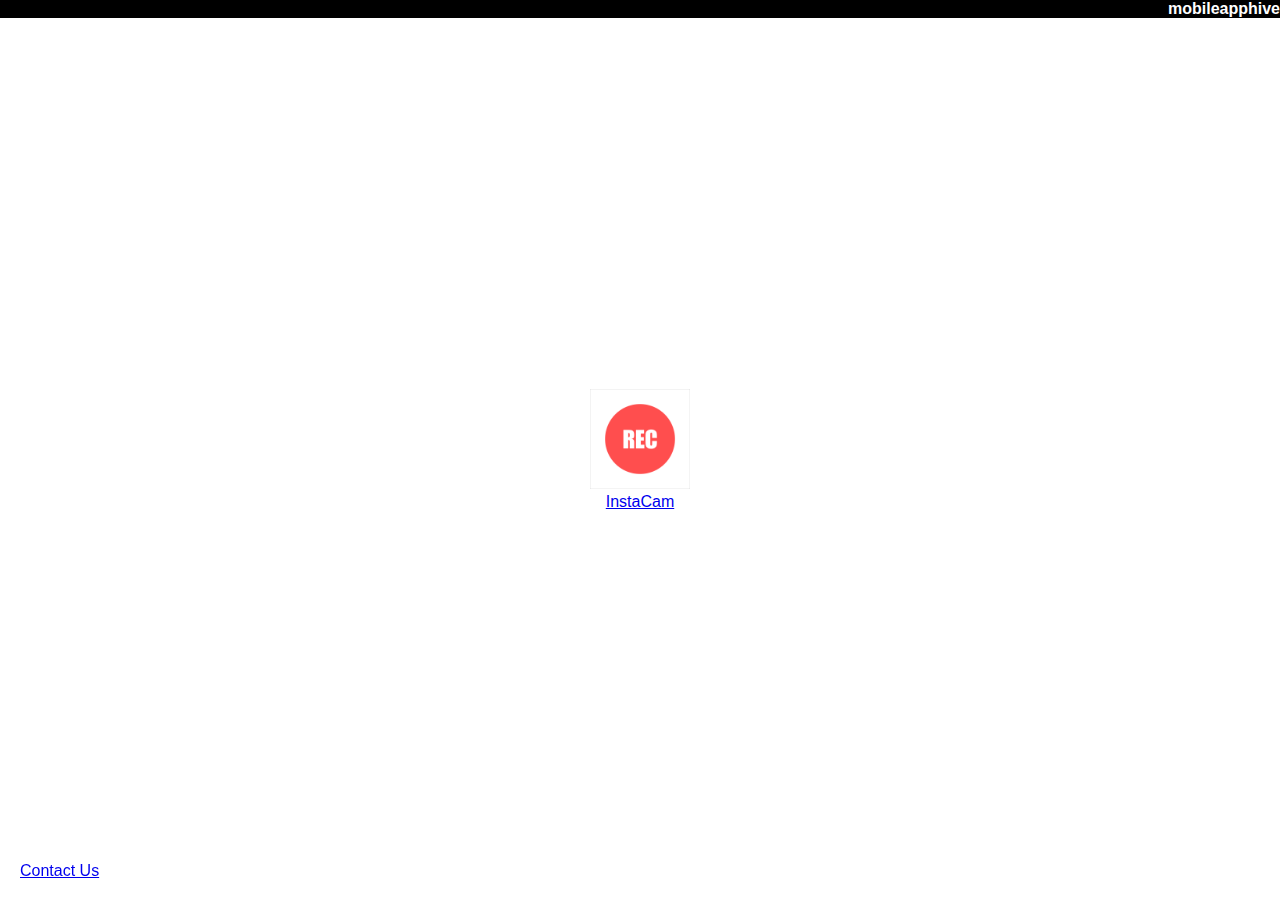
<file: index.html>
<!DOCTYPE html>
<html>
<head>
	<title>Page Title</title>
	<link rel="stylesheet" type="text/css" href="css/style.css">
	<meta charset='utf-8'>
	<meta name='viewport' content='width=device-width'>
</head>
<body>
	<div class='website-header'><p>mobileapphive</p></div>
	<div class='apps'>
		<a href='InstaCam/index.html'>
			<div class='Instacam'>
				<img src="resource/icon_instacam.png" width="100">
				<p>InstaCam</p>
			</div>
		</a>
	</div>
	<div class='info'>
		<a href="mailto: support@mobileapphive.com">Contact Us</a>	
	</div>
</body>
</html>
</file>
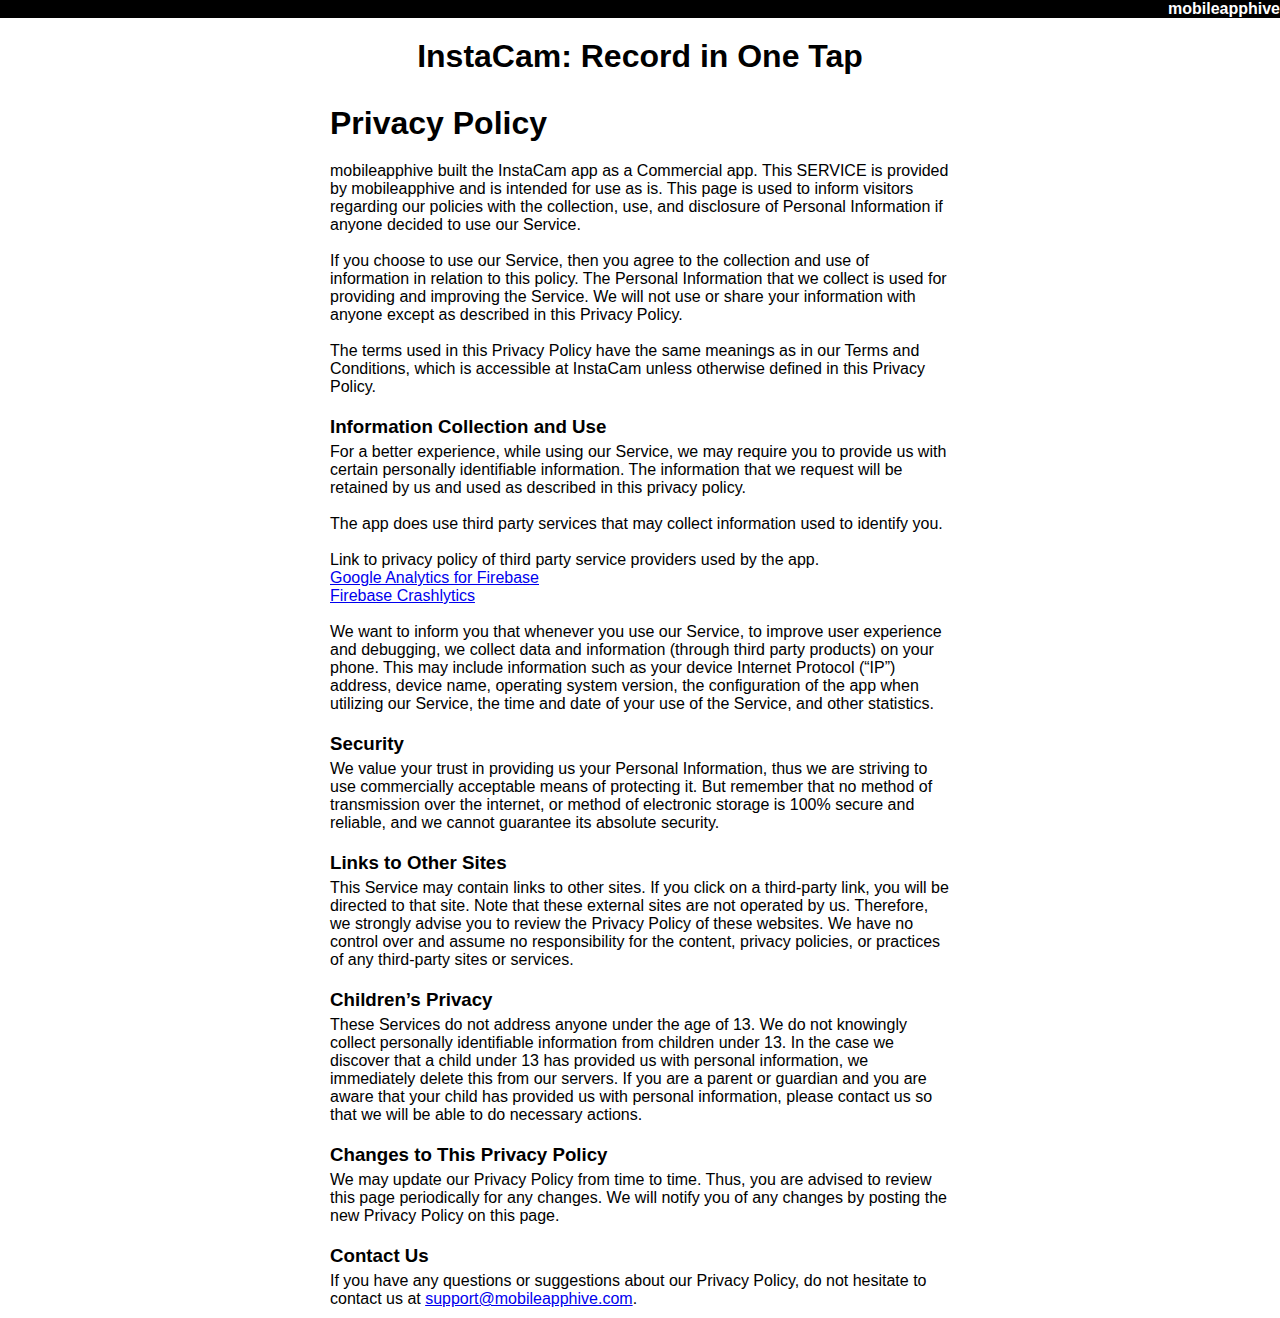
<file: privacy.html>
<!DOCTYPE html>
<html>
<head>
	<title>Page Title</title>
	<link rel="stylesheet" type="text/css" href="style.css">
	<meta charset='utf-8'>
	<meta name='viewport' content='width=device-width'>
</head>
<body>
	<div class='website-header'><p>mobileapphive</p></div>
	<div class='app-name'><h1>InstaCam: Record in One Tap</h1></div>

	<div id="privacy">
		<div class="section">
			<h1>Privacy Policy</h1> 
			<p>
				mobileapphive built the InstaCam app as
				a Commercial app. This SERVICE is provided by
				mobileapphive and is intended for use as
				is. This page is used to inform visitors regarding our
				policies with the collection, use, and disclosure of Personal Information if anyone decided to use our Service.
			</p> 
			<br>
			<p>
				If you choose to use our Service, then you agree to
				the collection and use of information in relation to this
				policy. The Personal Information that we collect is
				used for providing and improving the Service. We will not use or share your information with
				anyone except as described in this Privacy Policy.
			</p> 
			<br>
			<p>
				The terms used in this Privacy Policy have the same meanings
				as in our Terms and Conditions, which is accessible at
				InstaCam unless otherwise defined in this Privacy Policy.
			</p> 
		</div>

		<div class="section">
			<h3>Information Collection and Use</h3> 
			<p>
				For a better experience, while using our Service, we
				may require you to provide us with certain personally
				identifiable information. The information that
				we request will be retained by us and used as described in this privacy policy.
			</p> 
			<div>
				<br>
				<p>
					The app does use third party services that may collect information used to identify you.
				</p> 
				<br>
				<p>
					Link to privacy policy of third party service providers used by the app.
				</p> 
				<ul>
					<li>
						<a href="https://firebase.google.com/policies/analytics" target="_blank" rel="noopener noreferrer">Google Analytics for Firebase</a>
					</li>
					<li>
						<a href="https://firebase.google.com/support/privacy/" target="_blank" rel="noopener noreferrer">Firebase Crashlytics</a>
					</li>
				</ul>
				<br>
			</div>
			<p>
				We want to inform you that whenever you
				use our Service, to improve user experience and debugging, we collect data and information (through third party
				products) on your phone. This may
				include information such as your device Internet Protocol
				(“IP”) address, device name, operating system version, the
				configuration of the app when utilizing our Service,
				the time and date of your use of the Service, and other
				statistics.
			</p>
		</div>
		<div class="section">
			<h3>Security</h3>
			<p>
				We value your trust in providing us your
				Personal Information, thus we are striving to use commercially
				acceptable means of protecting it. But remember that no method
				of transmission over the internet, or method of electronic
				storage is 100% secure and reliable, and we cannot
				guarantee its absolute security.
			</p> 
		</div>
		<div class="section">
			<h3>Links to Other Sites</h3>
			<p>
				This Service may contain links to other sites. If you click on
				a third-party link, you will be directed to that site. Note
				that these external sites are not operated by us.
				Therefore, we strongly advise you to review the
				Privacy Policy of these websites. We have
				no control over and assume no responsibility for the content,
				privacy policies, or practices of any third-party sites or
				services.
			</p> 
		</div>
		<div class="section">
			<h3>Children’s Privacy</h3>
			<p>
				These Services do not address anyone under the age of 13.
				We do not knowingly collect personally
				identifiable information from children under 13. In the case
				we discover that a child under 13 has provided
				us with personal information, we immediately
				delete this from our servers. If you are a parent or guardian
				and you are aware that your child has provided us with
				personal information, please contact us so that
				we will be able to do necessary actions.
			</p> 
		</div>
		<div class="section">
			<h3>Changes to This Privacy Policy</h3>
			<p>
				We may update our Privacy Policy from
				time to time. Thus, you are advised to review this page
				periodically for any changes. We will
				notify you of any changes by posting the new Privacy Policy on
				this page.
			</p> 
			<!-- <p>This policy is effective as of 2020-07-02</p>  -->
		</div>
		<div class="section">
			<h3>Contact Us</h3>
			<p>
				If you have any questions or suggestions about our
				Privacy Policy, do not hesitate to contact us at <a href="mailto: support@mobileapphive.com">support@mobileapphive.com</a>.
			</p>
		</div>
	</div>
	
</body>
</html>
</file>
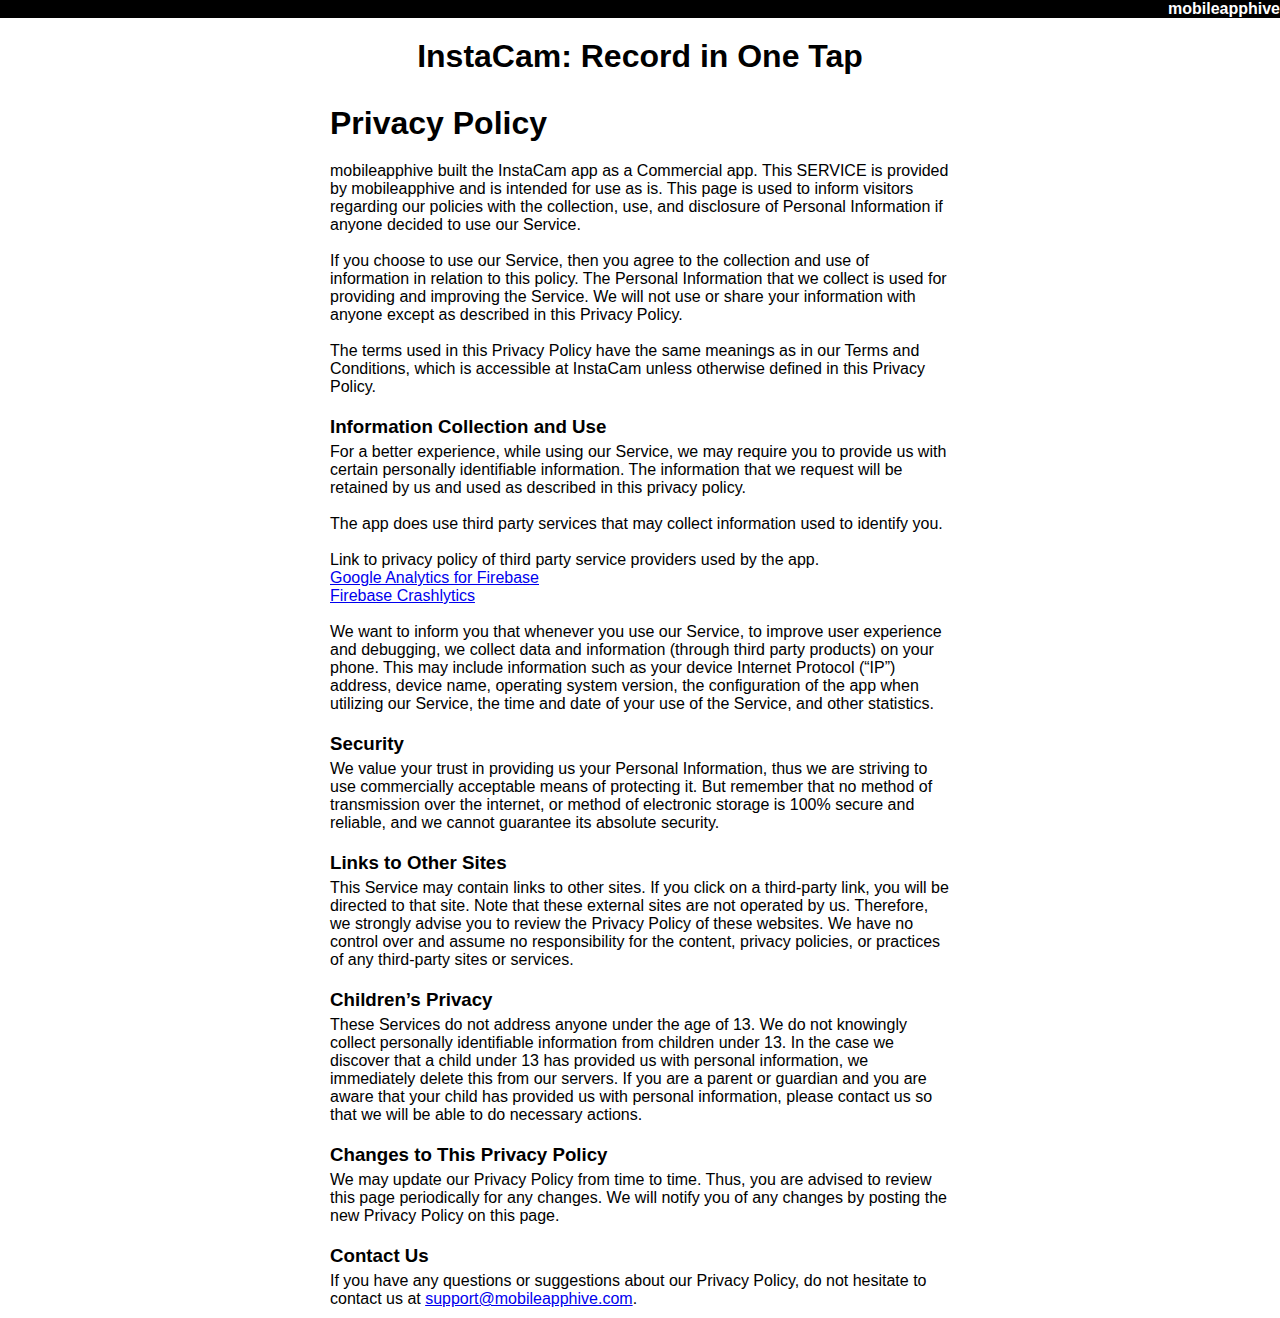
<file: InstaCam/privacy.html>
<!DOCTYPE html>
<html>
<head>
	<title>Page Title</title>
	<link rel="stylesheet" type="text/css" href="/css/style.css">
	<meta charset='utf-8'>
	<meta name='viewport' content='width=device-width'>
</head>
<body>
	<div class='website-header'><p>mobileapphive</p></div>
	<div class='app-name'><h1>InstaCam: Record in One Tap</h1></div>

	<div id="privacy">
		<div class="section">
			<h1>Privacy Policy</h1> 
			<p>
				mobileapphive built the InstaCam app as
				a Commercial app. This SERVICE is provided by
				mobileapphive and is intended for use as
				is. This page is used to inform visitors regarding our
				policies with the collection, use, and disclosure of Personal Information if anyone decided to use our Service.
			</p> 
			<br>
			<p>
				If you choose to use our Service, then you agree to
				the collection and use of information in relation to this
				policy. The Personal Information that we collect is
				used for providing and improving the Service. We will not use or share your information with
				anyone except as described in this Privacy Policy.
			</p> 
			<br>
			<p>
				The terms used in this Privacy Policy have the same meanings
				as in our Terms and Conditions, which is accessible at
				InstaCam unless otherwise defined in this Privacy Policy.
			</p> 
		</div>

		<div class="section">
			<h3>Information Collection and Use</h3> 
			<p>
				For a better experience, while using our Service, we
				may require you to provide us with certain personally
				identifiable information. The information that
				we request will be retained by us and used as described in this privacy policy.
			</p> 
			<div>
				<br>
				<p>
					The app does use third party services that may collect information used to identify you.
				</p> 
				<br>
				<p>
					Link to privacy policy of third party service providers used by the app.
				</p> 
				<ul>
					<li>
						<a href="https://firebase.google.com/policies/analytics" target="_blank" rel="noopener noreferrer">Google Analytics for Firebase</a>
					</li>
					<li>
						<a href="https://firebase.google.com/support/privacy/" target="_blank" rel="noopener noreferrer">Firebase Crashlytics</a>
					</li>
				</ul>
				<br>
			</div>
			<p>
				We want to inform you that whenever you
				use our Service, to improve user experience and debugging, we collect data and information (through third party
				products) on your phone. This may
				include information such as your device Internet Protocol
				(“IP”) address, device name, operating system version, the
				configuration of the app when utilizing our Service,
				the time and date of your use of the Service, and other
				statistics.
			</p>
		</div>
		<div class="section">
			<h3>Security</h3>
			<p>
				We value your trust in providing us your
				Personal Information, thus we are striving to use commercially
				acceptable means of protecting it. But remember that no method
				of transmission over the internet, or method of electronic
				storage is 100% secure and reliable, and we cannot
				guarantee its absolute security.
			</p> 
		</div>
		<div class="section">
			<h3>Links to Other Sites</h3>
			<p>
				This Service may contain links to other sites. If you click on
				a third-party link, you will be directed to that site. Note
				that these external sites are not operated by us.
				Therefore, we strongly advise you to review the
				Privacy Policy of these websites. We have
				no control over and assume no responsibility for the content,
				privacy policies, or practices of any third-party sites or
				services.
			</p> 
		</div>
		<div class="section">
			<h3>Children’s Privacy</h3>
			<p>
				These Services do not address anyone under the age of 13.
				We do not knowingly collect personally
				identifiable information from children under 13. In the case
				we discover that a child under 13 has provided
				us with personal information, we immediately
				delete this from our servers. If you are a parent or guardian
				and you are aware that your child has provided us with
				personal information, please contact us so that
				we will be able to do necessary actions.
			</p> 
		</div>
		<div class="section">
			<h3>Changes to This Privacy Policy</h3>
			<p>
				We may update our Privacy Policy from
				time to time. Thus, you are advised to review this page
				periodically for any changes. We will
				notify you of any changes by posting the new Privacy Policy on
				this page.
			</p> 
			<!-- <p>This policy is effective as of 2020-07-02</p>  -->
		</div>
		<div class="section">
			<h3>Contact Us</h3>
			<p>
				If you have any questions or suggestions about our
				Privacy Policy, do not hesitate to contact us at <a href="mailto: support@mobileapphive.com">support@mobileapphive.com</a>.
			</p>
		</div>
	</div>
	
</body>
</html>
</file>
<file: css/style.css>
*, html {
	margin:0;
	padding:0;  
}

body { 
	font-family: 'Helvetica Neue', Helvetica, Arial, sans-serif; 
}

.website-header {
	text-align: right;
	background-color: black;
	color: white;
	font-weight: bold;
	margin: 0px;
}

/* main */
.apps {
	/* center */
	margin: 0;
	position: absolute;
	top: 50%;
	left: 50%;
	transform: translate(-50%, -50%);
}

.apps p {
	text-align: center;
}

/* app */
.app-name {
	text-align: center;
	color: black;
	margin:auto;
	width: 50%;
	padding-top: 20px;
}

#app-intro {
	padding:20px;
	margin: auto;
	width: 45%;
}

.screenshots {
	display: flex;
	justify-content: center;

}

.link {
	display: flex;
	justify-content: center;
}

.info {
	position: fixed;
    bottom: 20px;
    left: 20px;
}

.info a {
	padding-right: 10px;
}

/* privacy */
#privacy {
	margin:auto;
	width: 50%;
}

#privacy h1 {
	padding: 20px 0px 20px 0px;
}

ul {
  list-style-type: none;
}

.section {
	padding: 10px;
}

.section h3 {
	padding-bottom: 5px;
}
</file>
<file: style.css>
*, html {
	margin:0;
	padding:0;  
}

body { 
	font-family: 'Helvetica Neue', Helvetica, Arial, sans-serif; 
}

.website-header {
	text-align: right;
	background-color: black;
	color: white;
	font-weight: bold;
	margin: 0px;
}
.app-name {
	text-align: center;
	color: black;
	margin:auto;
	width: 50%;
	padding-top: 20px;
}

#app-intro {
	padding:20px;
	margin: auto;
	width: 45%;
}

.link {
	display: flex;
	justify-content: center;
}

.screenshots {
	display: flex;
	justify-content: center;

}

.info {
	position: fixed;
    bottom: 20px;
    left: 20px;
}

.info a {
	padding-right: 10px;
}

#privacy {
	margin:auto;
	width: 50%;
}

#privacy h1 {
	padding: 20px 0px 20px 0px;
}

ul {
  list-style-type: none;
}

.section {
	padding: 10px;
}

.section h3 {
	padding-bottom: 5px;
}
</file>
